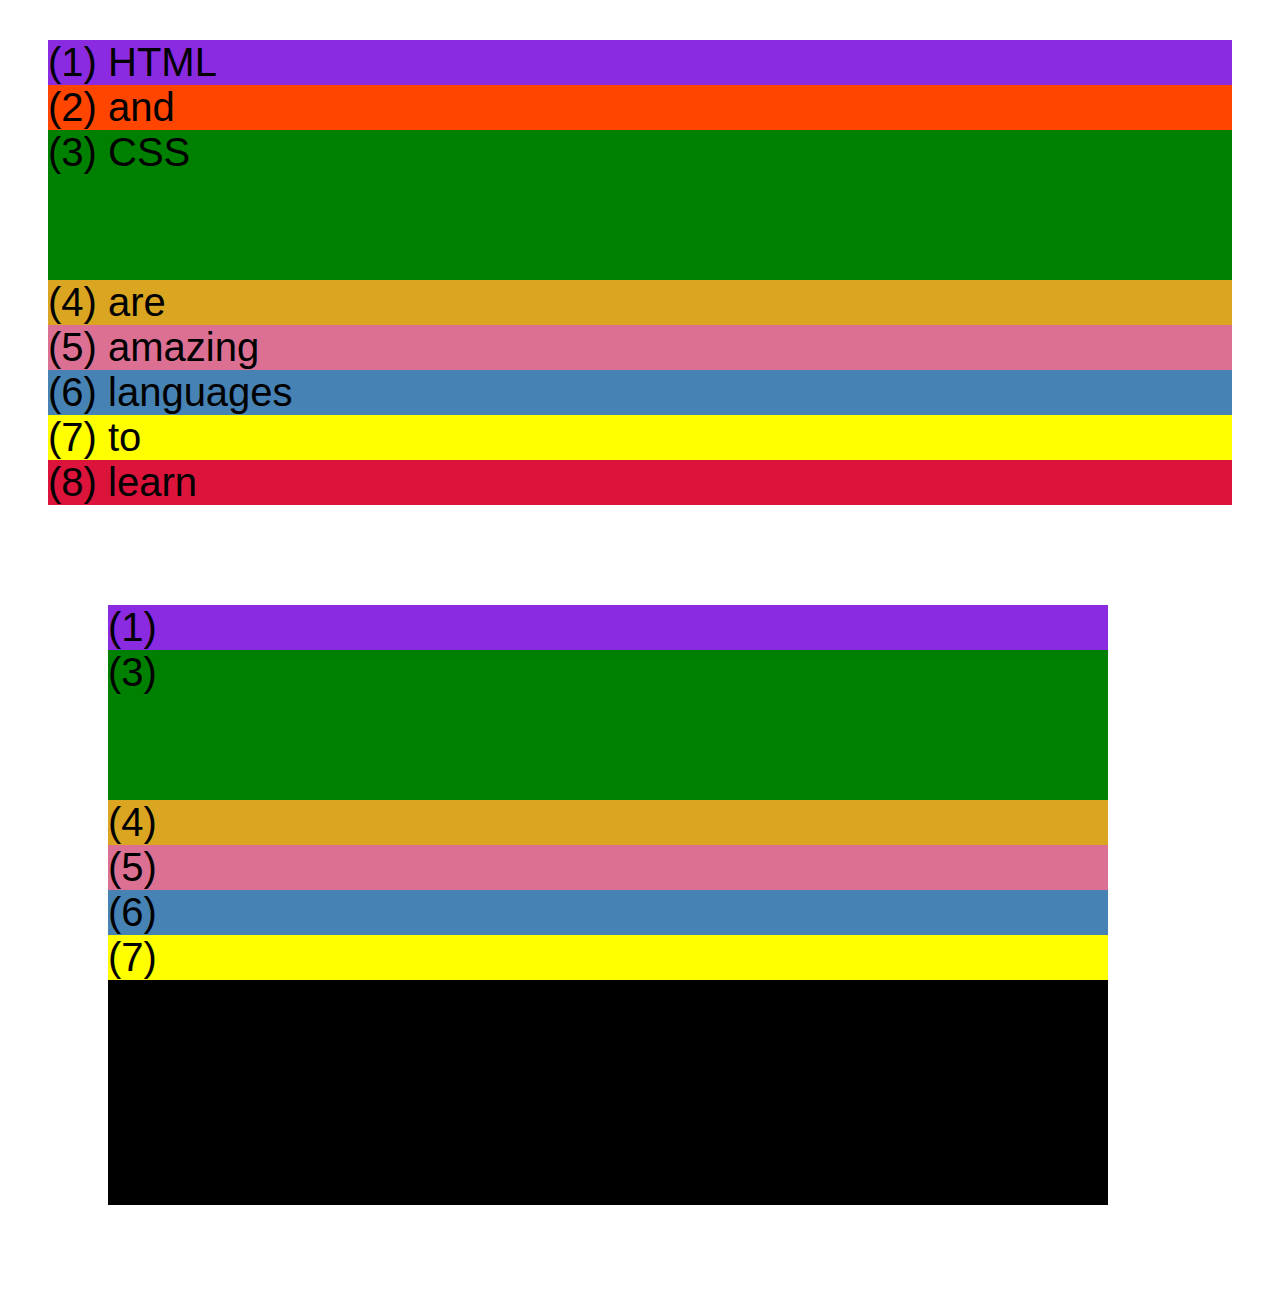
<file: 04-CSS-Layouts/css-grid.html>
<!DOCTYPE html>
<html lang="en">
  <head>
    <meta charset="UTF-8" />
    <meta http-equiv="X-UA-Compatible" content="IE=edge" />
    <meta name="viewport" content="width=device-width, initial-scale=1.0" />
    <title>CSS Grid</title>
    <style>
      .el--1 {
        background-color: blueviolet;
      }
      .el--2 {
        background-color: orangered;
      }
      .el--3 {
        background-color: green;
        height: 150px;
      }
      .el--4 {
        background-color: goldenrod;
      }
      .el--5 {
        background-color: palevioletred;
      }
      .el--6 {
        background-color: steelblue;
      }
      .el--7 {
        background-color: yellow;
      }
      .el--8 {
        background-color: crimson;
      }

      .container--1 {
        /* STARTER */
        font-family: sans-serif;
        background-color: #ddd;
        font-size: 40px;
        margin: 40px;

        /* CSS GRID */
      }

      .container--2 {
        /* STARTER */
        font-family: sans-serif;
        background-color: black;
        font-size: 40px;
        margin: 100px;

        width: 1000px;
        height: 600px;

        /* CSS GRID */
      }
    </style>
  </head>
  <body>
    <div class="container--1">
      <div class="el el--1">(1) HTML</div>
      <div class="el el--2">(2) and</div>
      <div class="el el--3">(3) CSS</div>
      <div class="el el--4">(4) are</div>
      <div class="el el--5">(5) amazing</div>
      <div class="el el--6">(6) languages</div>
      <div class="el el--7">(7) to</div>
      <div class="el el--8">(8) learn</div>
    </div>

    <div class="container--2">
      <div class="el el--1">(1)</div>
      <div class="el el--3">(3)</div>
      <div class="el el--4">(4)</div>
      <div class="el el--5">(5)</div>
      <div class="el el--6">(6)</div>
      <div class="el el--7">(7)</div>
    </div>
  </body>
</html>
</file>
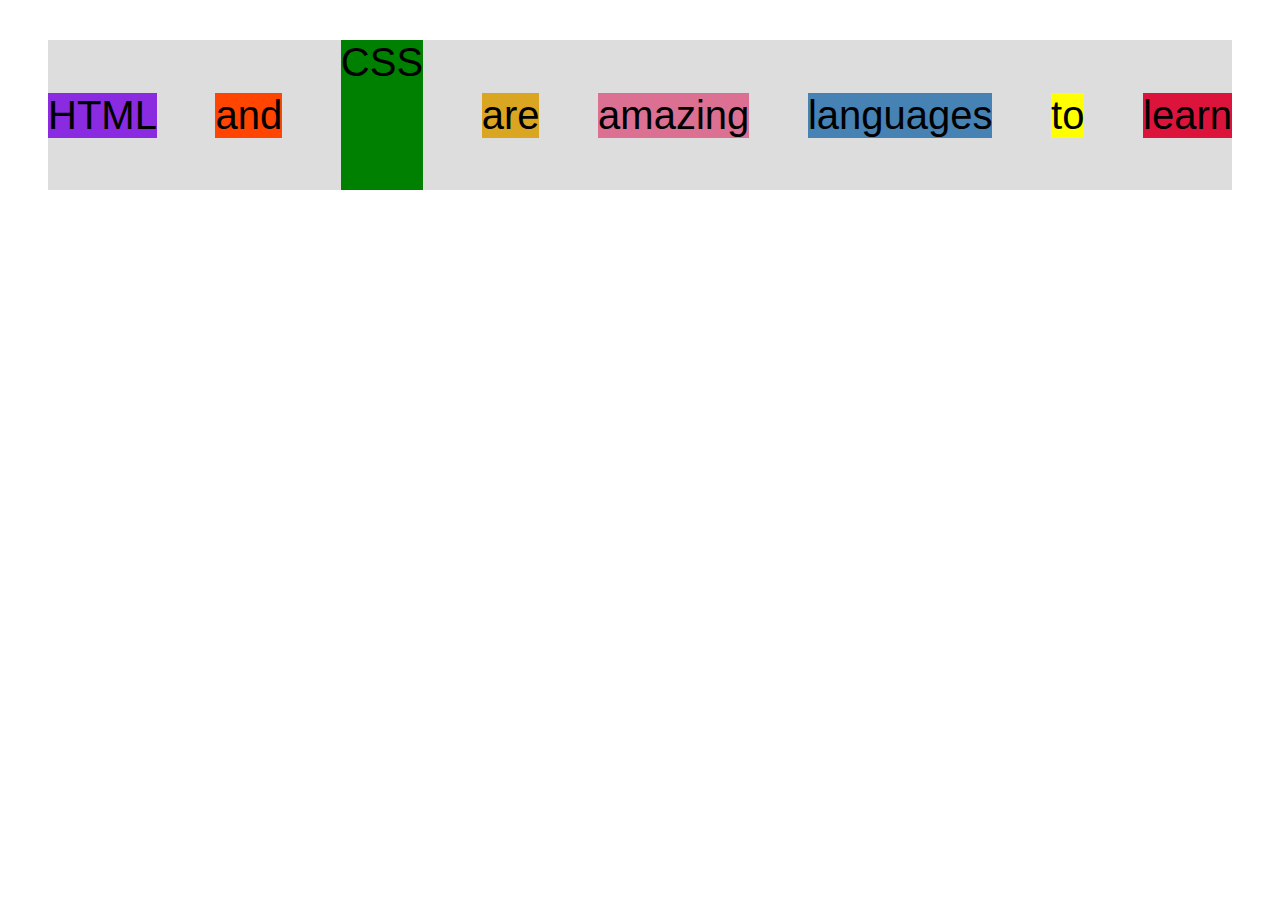
<file: 04-CSS-Layouts/flexbox.html>
<!DOCTYPE html>
<html lang="en">
  <head>
    <meta charset="UTF-8" />
    <meta http-equiv="X-UA-Compatible" content="IE=edge" />
    <meta name="viewport" content="width=device-width, initial-scale=1.0" />
    <title>Flexbox</title>
    <style>
      .el--1 {
        background-color: blueviolet;
      }
      .el--2 {
        background-color: orangered;
      }
      .el--3 {
        background-color: green;
        height: 150px;
      }
      .el--4 {
        background-color: goldenrod;
      }
      .el--5 {
        background-color: palevioletred;
      }
      .el--6 {
        background-color: steelblue;
      }
      .el--7 {
        background-color: yellow;
      }
      .el--8 {
        background-color: crimson;
      }

      .container {
        /* STARTER */
        font-family: sans-serif;
        background-color: #ddd;
        font-size: 40px;
        margin: 40px;

        /* FLEXBOX */
        display: flex;
        align-items: center;
        justify-content: space-between;
      }
    </style>
  </head>
  <body>
    <div class="container">
      <div class="el el--1">HTML</div>
      <div class="el el--2">and</div>
      <div class="el el--3">CSS</div>
      <div class="el el--4">are</div>
      <div class="el el--5">amazing</div>
      <div class="el el--6">languages</div>
      <div class="el el--7">to</div>
      <div class="el el--8">learn</div>
    </div>
  </body>
</html>
</file>
